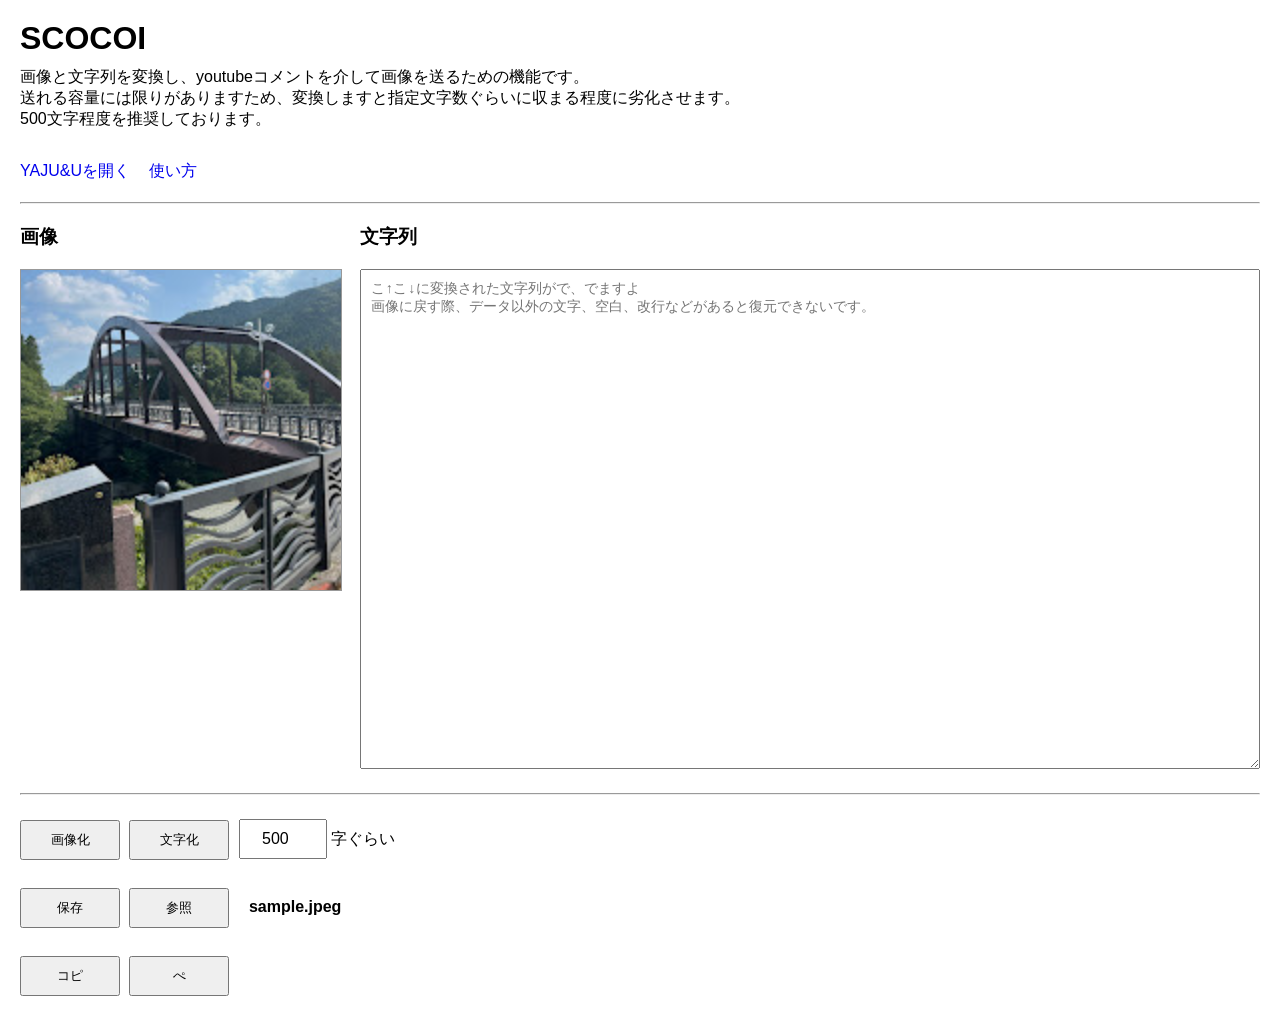
<file: index.html>
<!DOCTYPE html>
<html lang="ja">
<head>
    <meta charset="UTF-8">
    <meta name="viewport" content="width=device-width, initial-scale=1.0">
    <title>SCOCOI</title>

    <link rel="stylesheet" href="style.css">
</head>

<body>

    <header>
        <h1>SCOCOI</h1>

        <p>
            画像と文字列を変換し、youtubeコメントを介して画像を送るための機能です。
            <br>送れる容量には限りがありますため、変換しますと指定文字数ぐらいに収まる程度に劣化させます。
            <br>500文字程度を推奨しております。
            <br>
　
        </p>

        <nav>
         <a href="https://www.youtube.com/watch?v=niKAylKNIEI" target="_blank">YAJU&Uを開く</a>
            <a href="manual.html">使い方</a> 
        </nav>
    </header>

    <hr>

    <main>

        <div class="main-area">

            <!-- 劣化画像 -->
            <div class="image-area">

                <h3>画像</h3>

                <img
                    id="rekkaImage"
                    src="sample.jpeg"
                    alt="画像">

            </div>

            <!-- テキスト -->
            <div class="text-area">

                <h3>文字列</h3>

                <textarea
    id="textBox"
    spellcheck="false"
    placeholder="こ↑こ↓に変換された文字列がで、でますよ
画像に戻す際、データ以外の文字、空白、改行などがあると復元できないです。"></textarea>

            </div>

        </div>

        <hr>

<div class="button-area">

    <button id="decodeButton">
        画像化
    </button>

    <button id="encodeButton">
        文字化
    </button>

    <input
        id="mojiInput"
        type="number"
        value="200"
        min="1">

    <span>字ぐらい</span>

    <br><br>

    <button id="saveButton">
        保存
    </button>

    <button id="openButton">
        参照
    </button>

    <span id="sanshoLabel">
        snpi.jpeg
    </span>

    <input
        id="fileInput"
        type="file"
        accept="image/*"
        hidden>

    <br><br>

    <button id="copyButton">
        コピ
    </button>

    <button id="pasteButton">
        ぺ
    </button>

</div>

    </main>

    <script src="compress.js"></script>
    <script src="encoder.js"></script>
    <script src="decoder.js"></script>
    <script src="app.js"></script>

</body>
</html>
</file>
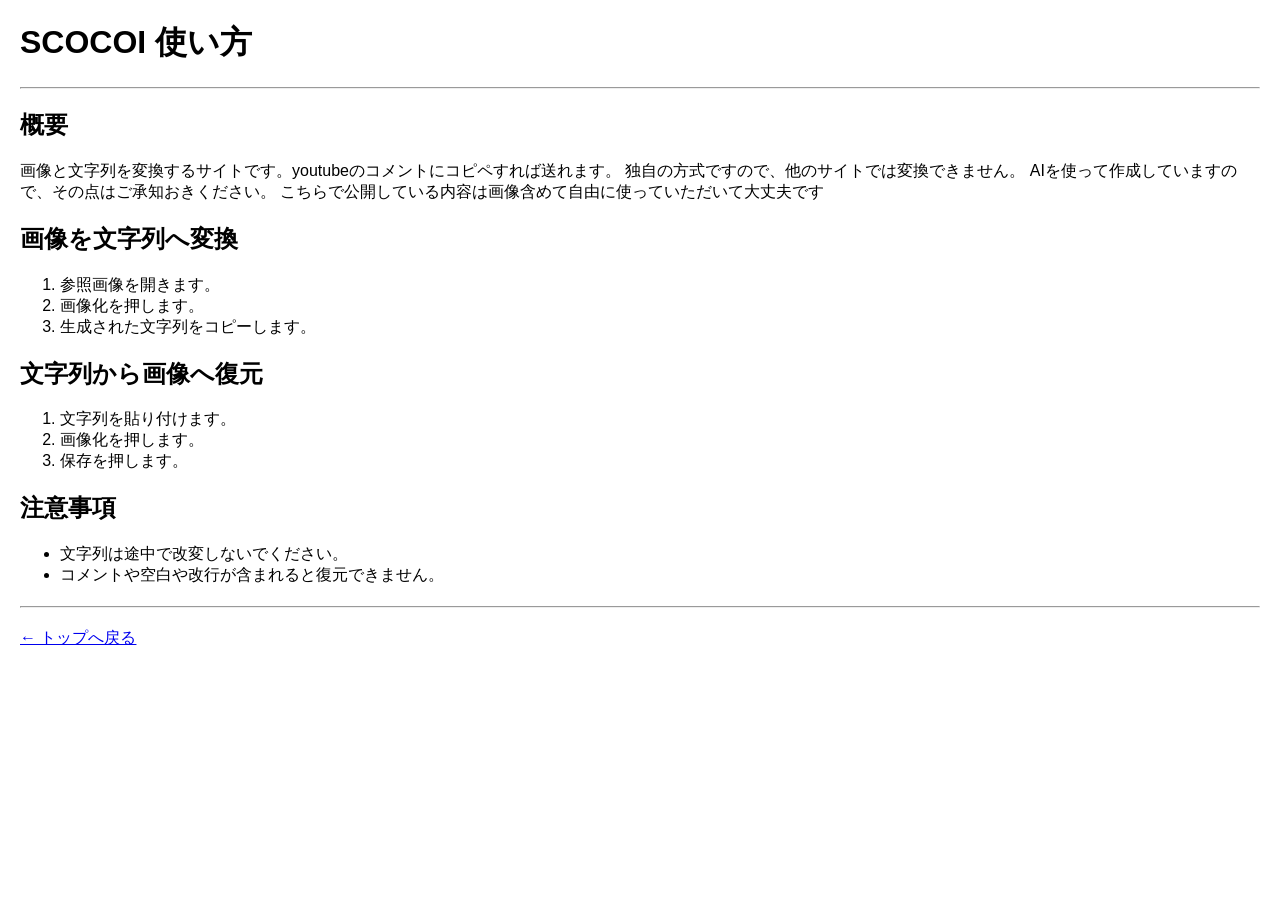
<file: manual.html>
<!DOCTYPE html>
<html lang="ja">

<head>

    <meta charset="UTF-8">
    <meta name="viewport" content="width=device-width, initial-scale=1.0">

    <title>SCOCOI - 使い方</title>

    <link rel="stylesheet" href="style.css">

</head>

<body>

    <h1>SCOCOI 使い方</h1>

    <hr>

    <h2>概要</h2>

    <p>
画像と文字列を変換するサイトです。youtubeのコメントにコピペすれば送れます。
独自の方式ですので、他のサイトでは変換できません。
AIを使って作成していますので、その点はご承知おきください。
こちらで公開している内容は画像含めて自由に使っていただいて大丈夫です



    </p>

    <h2>画像を文字列へ変換</h2>

    <ol>
        <li>参照画像を開きます。</li>
        <li>画像化を押します。</li>
        <li>生成された文字列をコピーします。</li>
    </ol>

    <h2>文字列から画像へ復元</h2>

    <ol>
        <li>文字列を貼り付けます。</li>
        <li>画像化を押します。</li>
        <li>保存を押します。</li>
    </ol>

    <h2>注意事項</h2>

    <ul>
        <li>文字列は途中で改変しないでください。</li>
        <li>コメントや空白や改行が含まれると復元できません。</li>
    </ul>

    <hr>

    <p>

        <a href="index.html">← トップへ戻る</a>

    </p>

</body>

</html>
</file>
<file: style.css>
/* ===========================================
   SCOCOI
   style.css
=========================================== */

body {
    margin: 20px;
    font-family: sans-serif;
    background: #ffffff;
    color: #000000;
}

header {
    margin-bottom: 20px;
}

header h1 {
    margin: 0;
}

header p {
    margin: 10px 0;
}

nav {
    margin-top: 10px;
}

nav a {
    text-decoration: none;
    margin-right: 15px;
}

hr {
    margin: 20px 0;
}

/*===========================================
  画像＋テキスト
===========================================*/

.main-area {
    display: flex;
    gap: 20px;
    align-items: flex-start;
}

.image-area {
    width: 320px;
    flex-shrink: 0;
}

.image-area h3 {
    margin-top: 0;
}

.image-area img {
    width: 100%;
    border: 1px solid #999;
    background: #f0f0f0;
    display: block;
}

.text-area {
    flex: 1;
}

.text-area h3 {
    margin-top: 0;
}

.text-area textarea {
    width: 100%;
    height: 500px;
    resize: vertical;
    box-sizing: border-box;
    font-family: monospace;
    font-size: 14px;
    padding: 10px;
}

/*===========================================
  ボタン
===========================================*/

.button-area {
    margin-top: 20px;
}

.button-area button {
    width: 100px;
    height: 40px;
    margin: 5px 5px 5px 0;
    cursor: pointer;
}

.button-area input[type="number"] {
    width: 80px;
    height: 34px;
    text-align: center;
    font-size: 16px;
}

#sanshoLabel {
    margin-left: 10px;
    font-weight: bold;
}

/*===========================================
  スマホ対応
===========================================*/

@media (max-width: 800px) {

    .main-area {
        flex-direction: column;
    }

    .image-area {
        width: 100%;
    }

    .text-area textarea {
        height: 300px;
    }

}
</file>
